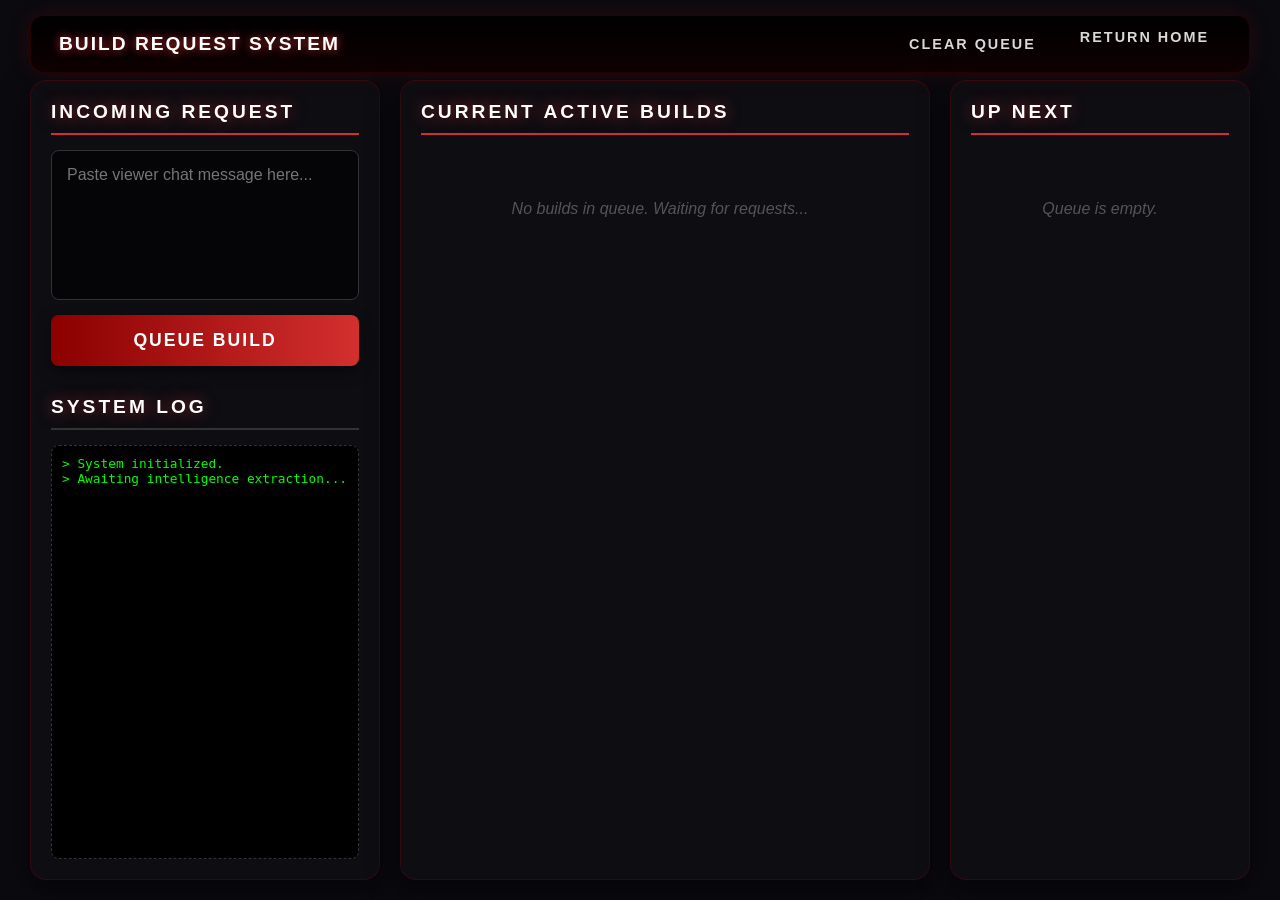
<file: request.html>
<!DOCTYPE html>
<html lang="en">
<head>
    <meta charset="UTF-8">
    <meta name="viewport" content="width=device-width, initial-scale=1.0">
    <title>DBD Streamer Build Queue - Premium Edition</title>
    <style>
        /* ==========================================================================
           CSS RESET & CORE VARIABLES
           ========================================================================== */
        * { margin: 0; padding: 0; box-sizing: border-box; font-family: 'Inter', 'Segoe UI', Tahoma, Geneva, Verdana, sans-serif; }
        
        :root { 
            --bg-dark: #0a0a0f; 
            --entity-red: #d32f2f; 
            --neon-glow: 0 0 15px rgba(211, 47, 47, 0.7); 
            --glass-bg: rgba(15, 15, 20, 0.75); 
            --glass-border: rgba(255, 0, 0, 0.15);
            --text-light: #e0e0e0; 
            --text-muted: #888; 
            --success-green: #00ff00;
        }

        body, html {
            width: 100%;
            height: 100vh;
            background-color: var(--bg-dark); 
            color: var(--text-light);
            overflow: hidden; /* One frame design */
            scroll-behavior: smooth;
            position: relative;
        }

        /* Cinematic Background Layer */
        .cinematic-bg {
            position: fixed;
            top: 0;
            left: 0;
            width: 100%;
            height: 100%;
            background-image: radial-gradient(circle at 50% 0%, #1a0505 0%, #050508 60%, #000000 100%);
            z-index: -2;
            transition: all 0.3s ease;
        }

        /* Rain / Particle Effect */
        .particles {
            position: fixed;
            top: 0; left: 0; width: 100%; height: 100%;
            background: transparent url('data:image/svg+xml;utf8,<svg xmlns="http://www.w3.org/2000/svg" viewBox="0 0 100 100"><rect fill="%23ffffff" opacity="0.05" x="10" y="10" width="1" height="5"/><rect fill="%23ffffff" opacity="0.03" x="50" y="50" width="1" height="8"/><rect fill="%23ffffff" opacity="0.06" x="80" y="20" width="1" height="4"/></svg>') repeat;
            background-size: 100px 100px;
            animation: rainDrop 2s linear infinite;
            z-index: -1;
            pointer-events: none;
        }
        @keyframes rainDrop {
            0% { background-position: 0 0; }
            100% { background-position: 20px 100px; }
        }

        /* Chroma Key (Green Screen) Mode for OBS overlays */
        body.chroma-key-mode .cinematic-bg {
            background: #00FF00 !important;
            background-image: none !important;
        }
        body.chroma-key-mode .particles {
            display: none;
        }
        body.chroma-key-mode .navbar {
            background: rgba(0, 255, 0, 0.9);
            border-color: #004400;
            box-shadow: none;
        }
        body.chroma-key-mode .challenge-card, 
        body.chroma-key-mode .queue-container, 
        body.chroma-key-mode .input-section {
            background: rgba(0, 0, 0, 0.85); /* Keep elements dark so they pop on stream */
            border: 2px solid #000;
            box-shadow: none;
        }

        /* ==========================================================================
           RESPONSIVE NAVBAR
           ========================================================================== */
        .navbar {
            width: calc(100% - 60px);
            max-width: 1600px;
            position: absolute;
            top: 15px;
            left: 50%;
            transform: translateX(-50%);
            padding: 12px 28px;
            background: linear-gradient(to bottom, rgba(0, 0, 0, 0.95) 0%, rgba(15, 0, 0, 0.88) 100%);
            border: 1px solid var(--glass-border);
            border-radius: 14px;
            z-index: 1000;
            display: flex;
            justify-content: space-between;
            align-items: center;
            backdrop-filter: blur(12px);
            -webkit-backdrop-filter: blur(12px);
            box-shadow: 0 0 25px rgba(255, 0, 0, 0.12);
        }

        .navbar-brand {
            font-size: 1.2rem;
            font-weight: 900;
            letter-spacing: 2px;
            color: #fff;
            text-transform: uppercase;
            text-shadow: 0 0 10px var(--entity-red);
        }

        .nav-links {
            display: flex;
            gap: 20px;
            list-style: none;
        }

        .navbar li a, .navbar li button {
            font-family: 'Inter', sans-serif;
            font-size: 0.9rem;
            font-weight: 700;
            letter-spacing: 2px;
            color: #d8d8d8;
            text-decoration: none;
            text-transform: uppercase;
            background: none;
            border: none;
            cursor: pointer;
            position: relative;
            padding: 8px 12px;
            transition: all 0.3s ease;
        }

        .navbar li a:hover, .navbar li button:hover {
            color: white;
            text-shadow: 0 0 12px rgba(255, 0, 0, 0.7);
        }

        /* ==========================================================================
           MAIN LAYOUT (ONE FRAME DESIGN)
           ========================================================================== */
        .main-layout {
            display: grid;
            grid-template-columns: 350px 1fr 300px; /* Input | Detailed Queue | Mini Queue */
            gap: 20px;
            width: 100%;
            max-width: 1800px;
            height: calc(100vh - 100px);
            margin: 80px auto 20px auto;
            padding: 0 30px;
        }

        /* Sections common styling */
        .panel {
            background: var(--glass-bg);
            border: 1px solid var(--glass-border);
            border-radius: 16px;
            padding: 20px;
            display: flex;
            flex-direction: column;
            backdrop-filter: blur(10px);
            box-shadow: 0 10px 30px rgba(0,0,0,0.5);
            overflow: hidden;
        }

        .panel-header {
            font-size: 1.2rem;
            color: #fff;
            text-transform: uppercase;
            letter-spacing: 3px;
            border-bottom: 2px solid var(--entity-red);
            padding-bottom: 10px;
            margin-bottom: 15px;
            text-shadow: var(--neon-glow);
        }

        /* ==========================================================================
           LEFT PANEL: INPUT SECTION
           ========================================================================== */
        .input-section {
            display: flex;
            flex-direction: column;
            gap: 15px;
        }

        .request-input {
            width: 100%;
            height: 150px;
            background: rgba(0,0,0,0.6);
            border: 1px solid #333;
            border-radius: 8px;
            color: #fff;
            padding: 15px;
            font-size: 1rem;
            resize: none;
            outline: none;
            transition: border-color 0.3s;
        }

        .request-input:focus {
            border-color: var(--entity-red);
            box-shadow: inset 0 0 10px rgba(211, 47, 47, 0.2);
        }

        .btn-add {
            background: linear-gradient(90deg, #8b0000 0%, var(--entity-red) 100%);
            color: #fff;
            border: none;
            padding: 15px;
            font-size: 1.1rem;
            font-weight: bold;
            text-transform: uppercase;
            letter-spacing: 2px;
            border-radius: 8px;
            cursor: pointer;
            transition: all 0.3s;
            box-shadow: 0 5px 15px rgba(0,0,0,0.4);
        }

        .btn-add:hover {
            transform: translateY(-2px);
            box-shadow: 0 5px 20px rgba(211, 47, 47, 0.6);
        }

        .debug-console {
            flex-grow: 1;
            background: #000;
            border: 1px dashed #333;
            border-radius: 8px;
            padding: 10px;
            font-family: monospace;
            font-size: 0.8rem;
            color: #0f0;
            overflow-y: auto;
        }

        /* ==========================================================================
           MIDDLE PANEL: DETAILED QUEUE
           ========================================================================== */
        .queue-container {
            overflow-y: auto;
            padding-right: 10px;
            display: flex;
            flex-direction: column;
            gap: 15px;
        }

        /* Custom Scrollbar */
        .queue-container::-webkit-scrollbar, .mini-queue-list::-webkit-scrollbar { width: 8px; }
        .queue-container::-webkit-scrollbar-track, .mini-queue-list::-webkit-scrollbar-track { background: rgba(0,0,0,0.3); border-radius: 4px; }
        .queue-container::-webkit-scrollbar-thumb, .mini-queue-list::-webkit-scrollbar-thumb { background: var(--entity-red); border-radius: 4px; }

        .challenge-card {
            background: linear-gradient(145deg, #1a1a24 0%, #0d0d12 100%);
            border: 1px solid #333;
            border-left: 4px solid var(--entity-red);
            border-radius: 12px;
            padding: 20px;
            transition: all 0.3s ease;
            position: relative;
            animation: slideIn 0.4s cubic-bezier(0.175, 0.885, 0.32, 1.275) forwards;
        }

        @keyframes slideIn {
            from { opacity: 0; transform: translateX(-30px); }
            to { opacity: 1; transform: translateX(0); }
        }

        .card-header-top {
            display: flex;
            justify-content: space-between;
            align-items: center;
            margin-bottom: 15px;
        }

        .queue-number {
            font-size: 2rem;
            font-weight: 900;
            color: rgba(255, 255, 255, 0.1);
            position: absolute;
            top: 10px;
            right: 20px;
            pointer-events: none;
        }

        .killer-title {
            font-size: 1.6rem;
            color: #fff;
            text-transform: uppercase;
            letter-spacing: 2px;
            display: flex;
            align-items: center;
            gap: 10px;
        }

        .perk-grid {
            display: grid;
            grid-template-columns: repeat(2, 1fr);
            gap: 10px;
            margin-bottom: 20px;
        }

        .perk-slot {
            background: rgba(0, 0, 0, 0.5);
            border: 1px dashed #444;
            padding: 10px;
            border-radius: 6px;
            font-size: 0.9rem;
            display: flex;
            flex-direction: column;
            gap: 5px;
        }

        .perk-name {
            color: var(--entity-red);
            font-weight: bold;
        }
        .perk-desc {
            color: #aaa;
            font-size: 0.75rem;
            line-height: 1.3;
        }

        .btn-complete {
            width: 100%;
            background: transparent;
            color: var(--success-green);
            border: 1px solid var(--success-green);
            padding: 10px;
            font-size: 1rem;
            text-transform: uppercase;
            letter-spacing: 2px;
            cursor: pointer;
            border-radius: 4px;
            transition: all 0.3s;
            font-weight: bold;
        }

        .btn-complete:hover {
            background: var(--success-green);
            color: #000;
            box-shadow: 0 0 15px rgba(0, 255, 0, 0.5);
        }

        /* ==========================================================================
           RIGHT PANEL: MINI QUEUE
           ========================================================================== */
        .mini-queue-list {
            list-style: none;
            overflow-y: auto;
            display: flex;
            flex-direction: column;
            gap: 8px;
        }

        .mini-queue-item {
            background: rgba(0,0,0,0.4);
            border-left: 2px solid var(--entity-red);
            padding: 12px 15px;
            border-radius: 4px;
            display: flex;
            align-items: center;
            gap: 15px;
            font-size: 1rem;
            font-weight: bold;
            letter-spacing: 1px;
            color: #ccc;
            transition: background 0.2s;
            animation: fadeIn 0.3s ease forwards;
        }

        @keyframes fadeIn {
            from { opacity: 0; }
            to { opacity: 1; }
        }

        .mini-queue-item span.index {
            color: var(--entity-red);
            font-size: 1.2rem;
        }

        .empty-state {
            text-align: center;
            color: #555;
            font-style: italic;
            margin-top: 50px;
        }

    </style>
</head>
<body>

    <div class="cinematic-bg"></div>
    <div class="particles"></div>

    <nav class="navbar">
        <div class="navbar-brand">Build request System</div>
        <ul class="nav-links">
            <li><button onclick="clearQueue()">Clear Queue</button></li>
            <li><a href="index.html" onclick="alert('Redirecting to Main Site...')">Return Home</a></li>
        </ul>
    </nav>

    <div class="main-layout">
        <div class="panel">
            <h2 class="panel-header">Incoming Request</h2>
            <div class="input-section">
                <textarea id="viewerInput" class="request-input" placeholder="Paste viewer chat message here...&#10;&#10;"></textarea>
                <button class="btn-add" onclick="processInput()">Queue Build</button>
            </div>
            
            <h2 class="panel-header" style="margin-top: 30px; border-bottom: 2px solid #333;">System Log</h2>
            <div id="debugLog" class="debug-console">
                > System initialized.<br>
                > Awaiting intelligence extraction...
            </div>
        </div>

        <div class="panel">
            <h2 class="panel-header">Current Active Builds</h2>
            <div id="detailedQueue" class="queue-container">
                <div class="empty-state">No builds in queue. Waiting for requests...</div>
            </div>
        </div>

        <div class="panel">
            <h2 class="panel-header">Up Next</h2>
            <ul id="miniQueue" class="mini-queue-list">
                <div class="empty-state">Queue is empty.</div>
            </ul>
        </div>
    </div>

<script>
        const KILLERS_DB = {
            "The Trapper": ["trapper", "evan", "macmillan"],
            "The Wraith": ["wraith", "bing bong", "philip", "ojomo", "bingbong", "bell boy"],
            "The Hillbilly": ["hillbilly", "billy", "max", "thompson"],
            "The Nurse": ["nurse", "sally", "smithson"],
            "The Shape": ["shape", "michael", "myers", "mayers", "miguel", "mikey", "halloween"],
            "The Hag": ["hag", "lisa", "sherwood"],
            "The Doctor": ["doctor", "doc", "herman", "carter", "zappy"],
            "The Huntress": ["huntress", "anna", "bunny", "lullaby"],
            "The Cannibal": ["cannibal", "bubba", "leatherface", "sawyer"],
            "The Nightmare": ["nightmare", "freddy", "krueger", "sharp hand joe"],
            "The Pig": ["pig", "amanda", "young", "peppa", "snoot", "boop"],
            "The Clown": ["clown", "kenneth", "chase", "jeffrey", "hawk"],
            "The Spirit": ["spirit", "rin", "yamaoka", "waluigi"],
            "The Legion": ["legion", "frank", "julie", "susie", "joey", "stabby gang"],
            "The Plague": ["plague", "adiris", "vommy mommy", "puke"],
            "The Ghost Face": ["ghost face", "ghostface", "danny", "jed", "olsen", "scream"],
            "The Demogorgon": ["demogorgon", "demo", "demodog", "gorgon", "stranger things"],
            "The Oni": ["oni", "kazan", "yamaoka", "bam bam", "angry boy"],
            "The Deathslinger": ["deathslinger", "caleb", "quinn", "slinger", "cowboy", "gun"],
            "The Executioner": ["executioner", "pyramid head", "pyramid", "phead", "dorito"],
            "The Blight": ["blight", "talbot", "grimes", "pinball"],
            "The Twins": ["twins", "charlotte", "victor", "baby"],
            "The Trickster": ["trickster", "ji-woon", "hak", "kpop", "k-pop", "korean"],
            "The Nemesis": ["nemesis", "nemmy", "resident evil", "zombies", "stars"],
            "The Cenobite": ["cenobite", "pinhead", "elliot", "spencer", "box", "hellraiser"],
            "The Artist": ["artist", "carmina", "mora", "bird lady", "crow"],
            "The Onryō": ["onryō", "onryo", "sadako", "yamamura", "oreo", "ring", "tv"],
            "The Dredge": ["dredge", "turkey", "locker boy", "shadow"],
            "The Mastermind": ["mastermind", "wesker", "albert", "uroboros", "seven minutes"],
            "The Knight": ["knight", "tarhos", "kovacs", "guards", "medieval"],
            "The Skull Merchant": ["skull merchant", "adriana", "imai", "chess", "drone"],
            "The Singularity": ["singularity", "hux", "meatball", "robot", "ai"],
            "The Xenomorph": ["xenomorph", "xeno", "alien", "tail"],
            "The Good Guy": ["good guy", "chucky", "charles", "lee", "ray", "doll"],
            "The Unknown": ["unknown", "creepy guy", "ax", "hallucination"],
            "The Lich": ["lich", "vecna", "dnd", "dungeons and dragons"],
            "Dracula": ["dracula", "vlad", "dark lord", "vampire", "castlevania"],
            "The Houndmaster": ["houndmaster", "portia", "maye", "dog", "dog lady"],
            "The Slasher": ["slasher", "jason", "voorhees", "friday", "hockey mask"],
            "The First": ["first", "henry", "creel", "vecna stranger things", "upside down"],
            "The Krasue": ["krasue", "burong", "floating head", "entrails"],
            "The Animatronic": ["animatronic", "springtrap", "fnaf", "william", "afton", "bunny mech"],
            "The Ghoul": ["ghoul", "ken", "kaneki", "tokyo"]
        };

        const PERKS_DB = [
            { name:"A Nurse's Calling", category:"INFO", desc:"The Auras of injured Survivors being healed are revealed within 28/30/32m." },
            { name:"Agitation", category:"SPEED", desc:"Increases Carrying speed by 6/12/18% and Terror Radius by +12m." },
            { name:"Alien Instinct", category:"INFO", desc:"Hooking reveals farthest injured Survivor for 8s, inflicts Oblivious." },
            { name:"Awakened Awareness", category:"INFO", desc:"While carrying, Auras of Survivors within 16/18/20m revealed." },
            { name:"Bamboozle", category:"CHASE", desc:"Vaulting speed +15%. Vaulting a Window blocks it for 16s." },
            { name:"Barbecue & Chilli", category:"INFO", desc:"After hooking, Survivors 40m+ away are revealed for 5s." },
            { name:"Batteries Included", category:"SPEED", desc:"Within 16m of completed Gen, gain +5% Haste." },
            { name:"Beast of Prey", category:"TERROR", desc:"Bloodlust grants Undetectable for 30/35/40s." },
            { name:"Bitter Murmur", category:"INFO", desc:"Gen complete reveals nearby Auras. Last Gen reveals all for 10s." },
            { name:"Blood Echo", category:"SLOW DOWN", desc:"Hooking inflicts Exhausted and Haemorrhage on injured Survivors." },
            { name:"Blood Warden", category:"SLOW DOWN", desc:"Hooking blocks open Exit Gates for 40/50/60s." },
            { name:"Bloodhound", category:"CHASE", desc:"Pools of Blood bright red, last longer." },
            { name:"Brutal Strength", category:"CHASE", desc:"Break/Damage speed +20%." },
            { name:"Call of Brine", category:"GEN", desc:"Damage Gen -> 150% regression for 70s. Noise on Good Skill Check." },
            { name:"Corrupt Intervention", category:"SLOW DOWN", desc:"3 farthest Gens blocked for 120s at start." },
            { name:"Coulrophobia", category:"SLOW DOWN", desc:"Healing in Terror Radius -50% speed, fast skill checks." },
            { name:"Coup de Grâce", category:"CHASE", desc:"Completed Gen = Token. Consume for +80% Lunge range." },
            { name:"Cruel Limits", category:"CHASE", desc:"Gen complete blocks all Windows for 30s." },
            { name:"Dark Arrogance", category:"CHASE", desc:"Vault speed +25%. Stun/Blind duration increased." },
            { name:"Dark Devotion", category:"TERROR", desc:"Injure Obsession -> Transfers TR, grants Undetectable." },
            { name:"Darkness Revealed", category:"INFO", desc:"Search locker -> Reveal Auras near all lockers for 8s." },
            { name:"Dead Man's Switch", category:"SLOW DOWN", desc:"Hook -> Next Gen let go is blocked for 35s." },
            { name:"Deadlock", category:"SLOW DOWN", desc:"Gen complete blocks most progressed Gen for 25s." },
            { name:"Deathbound", category:"INFO", desc:"Healing away from you causes scream, Oblivious." },
            { name:"Deerstalker", category:"INFO", desc:"Reveals dying Survivors." },
            { name:"Discordance", category:"INFO", desc:"Gens with 2+ Survivors highlighted yellow." },
            { name:"Dissolution", category:"CHASE", desc:"Injure -> Next fast vault breaks Pallet." },
            { name:"Distressing", category:"TERROR", desc:"Terror Radius +30%." },
            { name:"Dragon's Grip", category:"EXPOSE", desc:"Damage Gen -> Next touch screams, Exposed." },
            { name:"Dying Light", category:"SLOW DOWN", desc:"Hook non-Obsession slows team. Obsession gets buff." },
            { name:"Enduring", category:"CHASE", desc:"Pallet Stun duration -50%." },
            { name:"Eruption", category:"GEN", desc:"Damage Gen. Down Survivor -> Gen explodes, loses 10%." },
            { name:"Fire Up", category:"SPEED", desc:"Gens done -> Actions faster." },
            { name:"Forced Hesitation", category:"SLOW DOWN", desc:"Down Survivor -> Nearby suffer Hindered." },
            { name:"Forced Penance", category:"SLOW DOWN", desc:"Protection Hit -> Broken for 80s." },
            { name:"Franklin's Demise", category:"SLOW DOWN", desc:"Basic Attacks make Survivors drop Items." },
            { name:"Friends 'til the End", category:"EXPOSE", desc:"Hook non-Obsession -> Obsession Exposed." },
            { name:"Furtive Chase", category:"TERROR", desc:"Hook Obsession -> Undetectable and Haste." },
            { name:"Game Afoot", category:"SPEED", desc:"Break/Damage while chasing Obsession -> Haste." },
            { name:"Gearhead", category:"INFO", desc:"Injure -> Good Skill Checks reveal Aura." },
            { name:"Genetic Limits", category:"SLOW DOWN", desc:"Lose Health State -> Exhausted for 8s." },
            { name:"Grim Embrace", category:"SLOW DOWN", desc:"Hook everyone once -> Block all Gens for 40s." },
            { name:"Hex: Blood Favour", category:"HEX", desc:"Injure -> Blocks nearby pallets." },
            { name:"Hex: Crowd Control", category:"HEX", desc:"Fast vault blocks Window." },
            { name:"Hex: Devour Hope", category:"HEX", desc:"Unhooks far away grant tokens. 3 = Exposed. 5 = Kill." },
            { name:"Hex: Face the Darkness", category:"HEX", desc:"Injure -> Others scream periodically." },
            { name:"Hex: Haunted Ground", category:"HEX", desc:"Cleanse -> All Exposed for 60s." },
            { name:"Hex: Huntress Lullaby", category:"HEX", desc:"Hooks silence Skill Check warning." },
            { name:"Hex: No One Escapes Death", category:"HEX", desc:"Gates powered -> Exposed, Haste." },
            { name:"Hex: Pentimento", category:"HEX", desc:"Rekindle cleansed totems to slow game down." },
            { name:"Hex: Plaything", category:"HEX", desc:"First hook -> Cursed Survivor is Oblivious." },
            { name:"Hex: Retribution", category:"HEX", desc:"Cleanse/Bless -> Oblivious. Break Hex -> Reveal Auras." },
            { name:"Hex: Ruin", category:"HEX", desc:"Unrepaired Gens automatically regress at 150%." },
            { name:"Hex: The Third Seal", category:"HEX", desc:"Hits inflict Blindness." },
            { name:"Hex: Thrill of the Hunt", category:"HEX", desc:"Slows cleansing/blessing based on totems left." },
            { name:"Hex: Undying", category:"HEX", desc:"Auras near Dull Totems revealed. Saves broken Hex." },
            { name:"Hoarder", category:"INFO", desc:"Noise when chest unlocked/item picked up." },
            { name:"Hubris", category:"EXPOSE", desc:"Stunning you inflicts Exposed." },
            { name:"Hysteria", category:"SLOW DOWN", desc:"Injure -> Injured suffer Oblivious." },
            { name:"I'm All Ears", category:"INFO", desc:"Fast vault near you reveals Aura." },
            { name:"Infectious Fright", category:"INFO", desc:"Down Survivor -> Others in TR scream." },
            { name:"Insidious", category:"TERROR", desc:"Stand still -> Undetectable." },
            { name:"Iron Grasp", category:"CHASE", desc:"Wiggle effects reduced, wiggle time increased." },
            { name:"Iron Maiden", category:"EXPOSE", desc:"Search lockers faster. Exiting locker -> Exposed." },
            { name:"Knock Out", category:"SLOW DOWN", desc:"Downed Survivors' Auras hidden from afar." },
            { name:"Lethal Pursuer", category:"INFO", desc:"Start of trial: see Auras. Aura reading +2s." },
            { name:"Leverage", category:"SLOW DOWN", desc:"Unhooking reduces Healing speed." },
            { name:"Lightborn", category:"CHASE", desc:"Immunity to Blinds. Attempted blinds reveal Aura." },
            { name:"Machine Learning", category:"SPEED", desc:"Compromised Gen done -> Undetectable + Haste." },
            { name:"Mad Grit", category:"CHASE", desc:"No missed attack cooldown while carrying." },
            { name:"Make Your Choice", category:"EXPOSE", desc:"Unhook far away -> Rescuer Exposed." },
            { name:"Merciless Storm", category:"GEN", desc:"Gen hits 90% -> Continuous skill checks." },
            { name:"Mindbreaker", category:"SLOW DOWN", desc:"Repairing causes Blindness and Exhausted." },
            { name:"Monitor & Abuse", category:"TERROR", desc:"In chase TR increased, out of chase TR decreased." },
            { name:"Nemesis", category:"INFO", desc:"Stun/Blind makes them Obsession, Oblivious." },
            { name:"No Way Out", category:"SLOW DOWN", desc:"Hooks grant tokens. Blocks gate switches." },
            { name:"Nowhere to Hide", category:"INFO", desc:"Damage Gen -> Reveal nearby Auras." },
            { name:"Oppression", category:"GEN", desc:"Damage Gen -> 4 others regress." },
            { name:"Overcharge", category:"GEN", desc:"Damage Gen -> Hard skill check, fast regression." },
            { name:"Overwhelming Presence", category:"SLOW DOWN", desc:"Using items in TR causes Exhausted." },
            { name:"Play with Your Food", category:"SPEED", desc:"Chase & lose Obsession -> Token for Haste." },
            { name:"Pop Goes the Weasel", category:"GEN", desc:"Hook -> Next Gen kick removes 20% total progress." },
            { name:"Predator", category:"CHASE", desc:"Lose chase -> Aura revealed." },
            { name:"Rancor", category:"EXPOSE", desc:"Gens done -> See Auras. Gates done -> Obsession Exposed/Mori." },
            { name:"Rapid Brutality", category:"SPEED", desc:"No Bloodlust. Basic Hit -> Haste." },
            { name:"Remember Me", category:"SLOW DOWN", desc:"Obsession hits increase gate opening time." },
            { name:"Save the Best for Last", category:"SPEED", desc:"Hits on non-Obsession reduce attack cooldown." },
            { name:"Scourge Hook: Floods of Rage", category:"INFO", desc:"Unhook from Scourge -> Reveal all Auras." },
            { name:"Scourge Hook: Gift of Pain", category:"SLOW DOWN", desc:"Unhook from Scourge -> Slow heal/repair." },
            { name:"Scourge Hook: Pain Resonance", category:"GEN", desc:"Scourge hook -> Explode highest progressed Gen." },
            { name:"Shadowborn", category:"SPEED", desc:"Blinded -> Haste." },
            { name:"Sloppy Butcher", category:"SLOW DOWN", desc:"Basic hits cause Mangled & Haemorrhage." },
            { name:"Spies from the Shadows", category:"INFO", desc:"Crows give visual notifications." },
            { name:"Spirit Fury", category:"CHASE", desc:"Break Pallets -> Next stun auto-breaks Pallet." },
            { name:"Starstruck", category:"EXPOSE", desc:"Carry Survivor -> Others in TR are Exposed." },
            { name:"Stridor", category:"INFO", desc:"Survivors breathe and grunt louder." },
            { name:"Superior Anatomy", category:"CHASE", desc:"Survivor fast vaults -> Your vault speed +40%." },
            { name:"Surge", category:"GEN", desc:"Down Survivor -> Nearby Gens explode." },
            { name:"Surveillance", category:"INFO", desc:"See regression colors. Hear repair further." },
            { name:"Terminus", category:"SLOW DOWN", desc:"Gates powered -> Injured suffer Broken." },
            { name:"Territorial Imperative", category:"INFO", desc:"Enter basement -> Reveal Aura." },
            { name:"Thanatophobia", category:"SLOW DOWN", desc:"Injured Survivors slow team's action speeds." },
            { name:"Thrilling Tremors", category:"INFO", desc:"Pick up -> Block un-repaired Gens." },
            { name:"Tinkerer", category:"INFO", desc:"Gen hits 70% -> Notification, Undetectable." },
            { name:"Trail of Torment", category:"TERROR", desc:"Damage Gen -> Undetectable." },
            { name:"Ultimate Weapon", category:"INFO", desc:"Search Locker -> Nearby scream, suffer Blindness." },
            { name:"Unforeseen", category:"TERROR", desc:"Damage Gen -> Transfers TR to Gen, Undetectable." },
            { name:"Unnerving Presence", category:"SLOW DOWN", desc:"TR reduces skill check success zone." },
            { name:"Unrelenting", category:"CHASE", desc:"Missed attack cooldown reduced." },
            { name:"Whispers", category:"INFO", desc:"Hear Entity when Survivor is close." },
            { name:"Zanshin Tactics", category:"INFO", desc:"See Pallet/Window Auras." }
        ];

        // Massively Upgraded Dictionary
        const PERK_ALIASES = {
            "bbq": "Barbecue & Chilli",
            "barbecue": "Barbecue & Chilli",
            "noed": "Hex: No One Escapes Death",
            "ruin": "Hex: Ruin",
            "stbfl": "Save the Best for Last",
            "save the best": "Save the Best for Last",
            "pwyf": "Play with Your Food",
            "pop": "Pop Goes the Weasel",
            "pain res": "Scourge Hook: Pain Resonance",
            "pain resonance": "Scourge Hook: Pain Resonance",
            "agri": "Agitation",
            "lethal": "Lethal Pursuer",
            "brutal": "Brutal Strength",
            "corrupt": "Corrupt Intervention",
            "corrupt intervention": "Corrupt Intervention",
            "deadlock": "Deadlock",
            "dms": "Dead Man's Switch",
            "nurses": "A Nurse's Calling",
            "nurse's": "A Nurse's Calling",
            "nurse's calling": "A Nurse's Calling",
            "nurses calling": "A Nurse's Calling",
            "thrill of the hunt": "Hex: Thrill of the Hunt",
            "blood warden": "Blood Warden",
            "end game": "Blood Warden",
            "bamboozle": "Bamboozle",
            "bam bam": "Bamboozle",
            "surge": "Surge",
            "jolt": "Surge", 
            "sloppy": "Sloppy Butcher",
            "sloppy butcher": "Sloppy Butcher",
            "devour": "Hex: Devour Hope",
            "plaything": "Hex: Plaything",
            "pentimento": "Hex: Pentimento",
            "undying": "Hex: Undying",
            "retribution": "Hex: Retribution",
            "haunted": "Hex: Haunted Ground",
            "franklins": "Franklin's Demise",
            "franklin's": "Franklin's Demise",
            "lightborn": "Lightborn",
            "shadowborn": "Shadowborn",
            "discordance": "Discordance",
            "tinkerer": "Tinkerer",
            "infectious": "Infectious Fright",
            "monitor": "Monitor & Abuse",
            "m&a": "Monitor & Abuse",
            "aw": "Awakened Awareness",
            "no way out": "No Way Out",
            "eruption": "Eruption",
            "call of brine": "Call of Brine",
            "cob": "Call of Brine",
            "overcharge": "Overcharge",
            "trail": "Trail of Torment",
            "merciless": "Merciless Storm",
            "mindbreaker": "Mindbreaker",
            "fearmonger": "Mindbreaker",
            "claustrophobia": "Cruel Limits",
            "lullaby": "Hex: Huntress Lullaby"
        };

        let globalQueue = [];
        let autoIncId = 1;

        function logDebug(msg) {
            const consoleEl = document.getElementById('debugLog');
            consoleEl.innerHTML += `<br>> ${msg}`;
            consoleEl.scrollTop = consoleEl.scrollHeight;
        }

        // INTELLIGENCE ALGORITHM 1: Extractor for Perks via Index Tracking
        function extractPerks(rawText) {
            let foundPerks = [];
            let textLower = rawText.toLowerCase();
            // Critical fix for viewers forgetting spaces (e.g., "Surge,Sloppy")
            // Replaces basic punctuation with spaces while protecting apostrophes
            let cleanSearchString = textLower.replace(/[.,:;!\-_]/g, ' ');

            // Pass 1: Aliases
            for (let [alias, official] of Object.entries(PERK_ALIASES)) {
                let cleanAlias = alias.toLowerCase().replace(/[.,:;!\-_]/g, ' ');
                let regex = new RegExp(`\\b${cleanAlias}\\b`, 'i');
                let match = cleanSearchString.match(regex);
                
                if (match && !foundPerks.some(p => p.name === official)) {
                    const perkObj = PERKS_DB.find(p => p.name === official);
                    if (perkObj) foundPerks.push({ ...perkObj, _index: match.index });
                }
            }

            // Pass 2: Official Database
            const sortedDB = [...PERKS_DB].sort((a, b) => b.name.length - a.name.length);
            for (let perk of sortedDB) {
                let cleanPerk = perk.name.toLowerCase().replace(/[.,:;!\-_]/g, ' ');
                let regex = new RegExp(`\\b${cleanPerk}\\b`, 'i');
                let match = cleanSearchString.match(regex);
                
                if (match && !foundPerks.some(p => p.name === perk.name)) {
                    foundPerks.push({ ...perk, _index: match.index });
                }
            }

            // Intelligence upgrade: Sort by appearance in the text, extract up to 4
            foundPerks.sort((a, b) => a._index - b._index);
            return foundPerks.slice(0, 4).map(p => {
                let clean = { ...p };
                delete clean._index;
                return clean;
            });
        }

        // INTELLIGENCE ALGORITHM 2: Masks Out Perks to Protect Killer Extraction
        function maskExtractedPerks(rawText, perks) {
            let masked = rawText.toLowerCase();
            
            // Mask official names
            perks.forEach(p => {
                masked = masked.replace(p.name.toLowerCase(), '');
            });
            
            // Mask aliases that triggered those perks
            for (let [alias, official] of Object.entries(PERK_ALIASES)) {
                if (perks.some(p => p.name === official)) {
                    masked = masked.replace(alias.toLowerCase(), '');
                }
            }
            return masked;
        }

        // INTELLIGENCE ALGORITHM 3: Index-Based Killer Extraction
        function extractKiller(maskedText) {
            let textLower = maskedText.replace(/[.,:;!\-_]/g, ' ');
            let bestMatch = "Dealer's Choice";
            let earliestIndex = Infinity;

            for (let [officialName, aliases] of Object.entries(KILLERS_DB)) {
                let searchTerms = [
                    officialName.toLowerCase().replace(/[.,:;!\-_]/g, ' '), 
                    ...aliases.map(a => a.toLowerCase().replace(/[.,:;!\-_]/g, ' '))
                ];
                
                for (let term of searchTerms) {
                    let regex = new RegExp(`\\b${term}\\b`, 'i');
                    let match = textLower.match(regex);
                    
                    if (match && match.index < earliestIndex) {
                        earliestIndex = match.index;
                        bestMatch = officialName;
                    }
                }
            }
            return bestMatch;
        }

        // INTELLIGENCE ALGORITHM 4: Add-on Regex Parsing
        function extractAddons(rawText) {
            const addonRegex = /add-?ons?[:\s]+(.*?)(?:$|\n)/i;
            const match = rawText.match(addonRegex);
            if (match && match[1]) {
                // Return string up to end, removing trailing periods
                return match[1].trim().replace(/\.$/, '');
            }
            return null;
        }

        function processInput() {
            const inputEl = document.getElementById('viewerInput');
            const rawText = inputEl.value.trim();
            
            if (!rawText) {
                alert("Please paste a viewer message first.");
                return;
            }

            logDebug(`Analyzing payload...`);
            
            // 1. Extract Perks first
            const perksAssigned = extractPerks(rawText);
            logDebug(`Extracted Perks: [${perksAssigned.map(p => p.name).join(', ')}]`);
            
            // 2. Erase the detected perk text entirely from a shadow-copy to prevent false killer matching
            const shadowText = maskExtractedPerks(rawText, perksAssigned);
            
            // 3. Extract Killer safely
            const killerAssigned = extractKiller(shadowText);
            logDebug(`Extracted Killer: ${killerAssigned}`);

            // 4. Extract Add-ons
            const addonsAssigned = extractAddons(rawText);
            if (addonsAssigned) logDebug(`Extracted Addons: ${addonsAssigned}`);

            const buildObj = {
                id: autoIncId++,
                killer: killerAssigned,
                perks: perksAssigned,
                addons: addonsAssigned,
                raw: rawText
            };

            globalQueue.push(buildObj);
            
            inputEl.value = ""; // Clear input
            logDebug(`Build added to queue successfully.`);
            
            updateDOM();
        }

        function updateDOM() {
            const detailContainer = document.getElementById('detailedQueue');
            const miniContainer = document.getElementById('miniQueue');
            
            detailContainer.innerHTML = '';
            miniContainer.innerHTML = '';

            if (globalQueue.length === 0) {
                detailContainer.innerHTML = '<div class="empty-state">No builds in queue. Waiting for requests...</div>';
                miniContainer.innerHTML = '<div class="empty-state">Queue is empty.</div>';
                return;
            }

            globalQueue.forEach((build, index) => {
                const qNum = index + 1;

                let perksHTML = '';
                if (build.perks.length > 0) {
                    build.perks.forEach(perk => {
                        perksHTML += `
                            <div class="perk-slot">
                                <span class="perk-name">${perk.name}</span>
                                <span class="perk-desc">${perk.desc}</span>
                            </div>
                        `;
                    });
                    for(let i = build.perks.length; i < 4; i++) {
                        perksHTML += `
                            <div class="perk-slot" style="opacity: 0.3; justify-content: center; align-items: center;">
                                <span>[ Empty Slot ]</span>
                            </div>
                        `;
                    }
                } else {
                    perksHTML = `
                        <div class="perk-slot" style="grid-column: span 2; text-align: center; color: var(--entity-red);">
                            <strong>Dealer's Choice (No valid perks detected)</strong>
                        </div>
                    `;
                }

                let addonHTML = build.addons ? `<div class="addon-section"><strong>➕ Requested Add-ons:</strong> ${build.addons}</div>` : '';

                const cardHTML = `
                    <div class="challenge-card" id="card-${build.id}">
                        <div class="queue-number">#${qNum}</div>
                        <div class="card-header-top">
                            <div class="killer-title">🔪 ${build.killer}</div>
                            ${addonHTML}
                        </div>
                        <div class="perk-grid">
                            ${perksHTML}
                        </div>
                        <button class="btn-complete" onclick="completeRequest(${build.id})">✔ Mark as Complete</button>
                    </div>
                `;
                detailContainer.insertAdjacentHTML('beforeend', cardHTML);

                const miniHTML = `
                    <li class="mini-queue-item">
                        <span class="index" style="color: var(--entity-red); font-weight: bold;">${qNum}.</span>
                        <span>${build.killer}</span>
                    </li>
                `;
                miniContainer.insertAdjacentHTML('beforeend', miniHTML);
            });
        }

        function completeRequest(id) {
            const idx = globalQueue.findIndex(b => b.id === id);
            if (idx > -1) {
                const card = document.getElementById(`card-${id}`);
                card.style.transform = "translateX(50px)";
                card.style.opacity = "0";
                
                setTimeout(() => {
                    globalQueue.splice(idx, 1);
                    logDebug(`Build Request ID ${id} completed & removed.`);
                    updateDOM();
                }, 300);
            }
        }

        function clearQueue() {
            if(confirm("Are you sure you want to completely clear the queue?")) {
                globalQueue = [];
                logDebug("Queue wiped by user.");
                updateDOM();
            }
        }

        function toggleGreenScreen() {
            document.body.classList.toggle('chroma-key-mode');
            const isActive = document.body.classList.contains('chroma-key-mode');
            logDebug(`Chroma Key (Green Screen) Mode: ${isActive ? 'ON' : 'OFF'}`);
        }
    </script>
</body>
</html>
</file>
